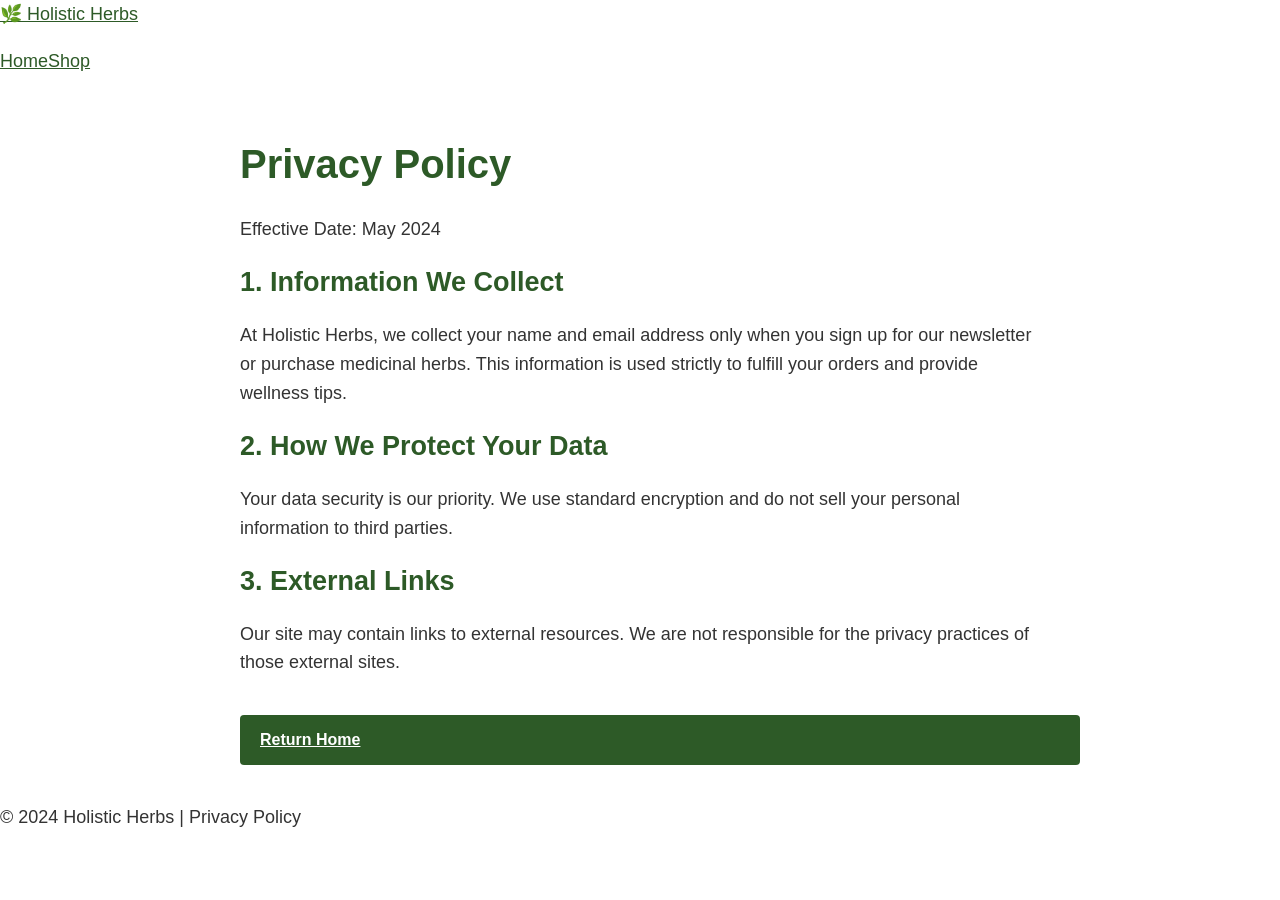
<file: privacy.html>
<!DOCTYPE html>
<html lang="en">
<head>
    <meta charset="UTF-8">
    <meta name="viewport" content="width=device-width, initial-scale=1.0">
    <title>Privacy Policy | Holistic Herbs</title>
    <meta name="description" content="Privacy Policy for Holistic Herbs. We value your data security and transparency.">
    <link rel="stylesheet" href="style.css">
</head>
<body>
    <header>
        <div class="logo-container">
            <a href="index.html" class="logo">🌿 Holistic Herbs</a>
        </div>
        <nav aria-label="Main Navigation">
            <ul class="nav-menu">
                <li><a href="index.html">Home</a></li>
                <li><a href="shop.html">Shop</a></li>
            </ul>
        </nav>
    </header>

    <main id="main-content" style="max-width: 800px; margin: 0 auto; padding: 20px;">
        <h1>Privacy Policy</h1>
        <p>Effective Date: May 2024</p>
        
        <section>
            <h2>1. Information We Collect</h2>
            <p>At Holistic Herbs, we collect your name and email address only when you sign up for our newsletter or purchase medicinal herbs. This information is used strictly to fulfill your orders and provide wellness tips.</p>
        </section>

        <section>
            <h2>2. How We Protect Your Data</h2>
            <p>Your data security is our priority. We use standard encryption and do not sell your personal information to third parties.</p>
        </section>

        <section>
            <h2>3. External Links</h2>
            <p>Our site may contain links to external resources. We are not responsible for the privacy practices of those external sites.</p>
        </section>

        <a href="index.html" class="cta-button" style="display:inline-block; margin-top:20px;">Return Home</a>
    </main>

    <footer>
        <p>&copy; 2024 Holistic Herbs | Privacy Policy</p>
    </footer>
</body>
</html>
</file>
<file: style.css>
:root {
    --primary-green: #2d5a27;
    --text-color: #333;
    --bg-light: #f9f9f9;
}

body {
    font-family: 'Segoe UI', Tahoma, Geneva, Verdana, sans-serif;
    font-size: 18px; /* Requirement 2: ≥16px */
    line-height: 1.6; /* Requirement 3: Readability */
    color: var(--text-color);
    margin: 0;
}

/* Requirement 14: Visible focus indicator */
:focus {
    outline: 3px solid #ffbf47;
    outline-offset: 2px;
}

/* Requirement 4, 5: Color Contrast */
h1, h2, h3 {
    color: var(--primary-green);
    line-height: 1.2;
}

h1 { font-size: 2.5rem; } /* Requirement 2: ≥24px */

/* Requirement 6: Links are clearly distinct */
a {
    color: var(--primary-green);
    text-decoration: underline;
}

/* --- Image Gallery & Grid Styles --- */
.image-grid {
    display: grid;
    /* Requirement 48: Mobile-friendly grid */
    grid-template-columns: repeat(auto-fit, minmax(250px, 1fr));
    gap: 20px;
    padding: 20px 0;
}

.image-grid figure {
    margin: 0;
    text-align: center;
}

/* Placeholder styles for images */
.placeholder-lavender,
.placeholder-tea,
.placeholder-mint,
.placeholder-guide {
    width: 100%;
    height: 250px;
    display: flex;
    align-items: center;
    justify-content: center;
    border-radius: 8px;
    box-shadow: 0 4px 8px rgba(0,0,0,0.1);
    font-size: 24px;
    font-weight: bold;
    color: white;
}

.placeholder-lavender {
    background: linear-gradient(135deg, #9370DB 0%, #BA55D3 100%);
}

.placeholder-tea {
    background: linear-gradient(135deg, #D2691E 0%, #CD853F 100%);
}

.placeholder-mint {
    background: linear-gradient(135deg, #90EE90 0%, #3CB371 100%);
    color: #333;
}

.placeholder-guide {
    background: linear-gradient(135deg, #F4A460 0%, #DAA520 100%);
    height: auto;
    min-height: 250px;
}

.placeholder-lavender p,
.placeholder-tea p,
.placeholder-mint p,
.placeholder-guide p {
    margin: 0;
}

.image-grid figcaption {
    margin-top: 10px;
    font-weight: bold;
    color: var(--primary-green);
}

/* Preparation Guide Image */
.guide-visual .placeholder-guide {
    max-width: 100%;
    border-radius: 8px;
    display: flex;
    margin: 0 auto;
}

/* --- Navigation & Layout --- */
.nav-menu {
    display: flex;
    list-style: none;
    padding: 0;
}

@media (max-width: 480px) { /* Requirement 47: Mobile behavior */
    .nav-menu {
        flex-direction: column;
        text-align: center;
    }
}

/* Requirement 10: Accessibility styling */
.skip-link {
    position: absolute;
    left: -10000px;
    top: auto;
    width: 1px;
    height: 1px;
    overflow: hidden;
}

.skip-link:focus {
    position: static;
    width: auto;
    height: auto;
}

/* Requirement 50: Forms and Buttons */
.submit-btn {
    background-color: var(--primary-green);
    color: white;
    padding: 12px 24px;
    border: none;
    cursor: pointer;
    font-weight: bold;
}
/* --- Shop Page Styles --- */

/* Main layout for the shop grid */
.product-grid {
    display: grid;
    /* Uses your existing auto-fit logic for mobile responsiveness */
    grid-template-columns: repeat(auto-fit, minmax(250px, 1fr));
    gap: 30px;
    padding: 40px 20px;
}

/* Individual card styling */
.product-card {
    background: white;
    border: 1px solid #ddd;
    border-radius: 8px;
    padding: 20px;
    text-align: center;
    box-shadow: 0 2px 5px rgba(0,0,0,0.05);
    transition: transform 0.3s ease, box-shadow 0.3s ease;
}

.product-card:hover {
    transform: translateY(-5px);
    box-shadow: 0 8px 15px rgba(0,0,0,0.1);
}

.product-card img {
    max-width: 100%;
    height: auto;
    border-radius: 4px;
    margin-bottom: 15px;
}

.product-card h3 {
    margin: 10px 0;
    font-size: 1.4rem; /* Ensures text is >16px */
}

.product-card p {
    font-weight: bold;
    font-size: 1.2rem;
    color: var(--text-color);
}

/* Call to Action Button */
.cta-button {
    background-color: var(--primary-green);
    color: white;
    padding: 12px 20px;
    border: none;
    border-radius: 4px;
    cursor: pointer;
    font-weight: bold;
    font-size: 1rem;
    width: 100%;
    margin-top: 10px;
    transition: background-color 0.2s;
}

.cta-button:hover {
    background-color: #3d7a35; /* Slightly lighter shade for feedback */
}

/* Ensure buttons follow your focus indicator rule */
.cta-button:focus {
    outline: 3px solid #ffbf47;
    outline-offset: 2px;
}
</file>
